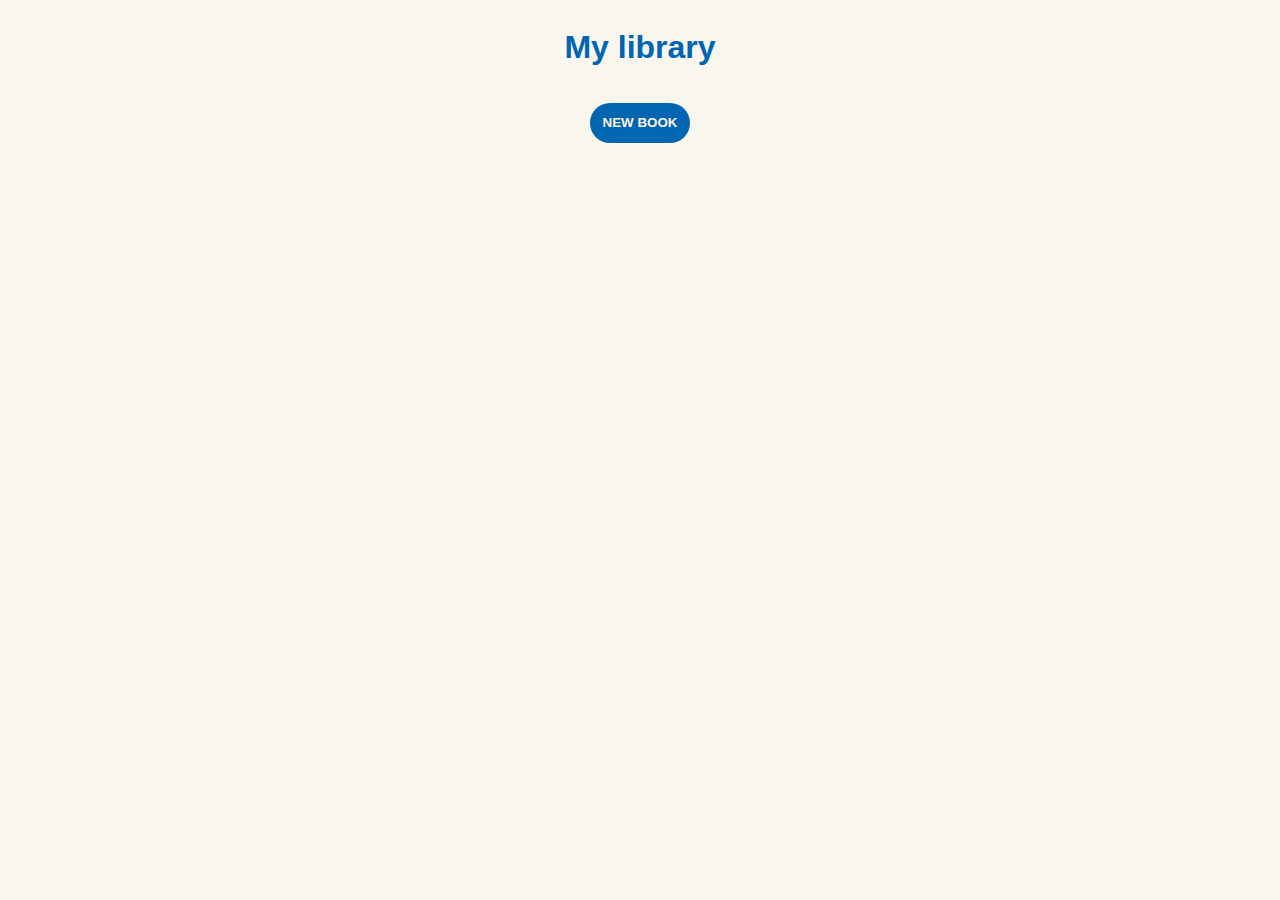
<file: index.html>
<!DOCTYPE html>
<html lang="en">
<head>
    <meta charset="UTF-8">
    <meta name="viewport" content="width=device-width, initial-scale=1.0">
    <title>Library</title>
    <link rel="stylesheet" href="./style.css">
</head>
<body>
    <div id="main-div">
        <h1>My library</h1>
        <button id="new-book-button">NEW BOOK</button> 

        <dialog id="dialog-new-book">
            <div class="input-row">
                <label>Title: </label>
                <input id="input-title" class="new-book-input"></input>
            </div>
            <div class="input-row">
                <label>Author: </label>
                <input id="input-author" class="new-book-input"></input>
            </div>
            <div class="input-row">
                <label>Pages: </label>
                <input type="number" id="input-pages" class="new-book-input"></input>
            </div>
            <div class="input-row">
                <label>Read: </label>
                <select id="select-is-read" name="select-is-read" class="new-book-input">
                    <option value="read">Read</option>
                    <option value="not read yet">Not read yet</option>
                </select>
            </div>
        
            <button id="dialog-cancel">Cancel</button>
            <button id="dialog-add-book">Add book</button>
    </dialog>
    </div>
    
</body>
<script src="./index.js"></script>
</html>
</file>
<file: style.css>
body{
    background-color: #F9F6EE;
}

#main-div{
    display: flex;
    flex-direction: column;
    align-items: center;
    justify-content: center;
}

h1{
    color:#0066b2;
    font-weight: bold;
    font-family: Verdana, Geneva, Tahoma, sans-serif;
}

#new-book-button{
    margin: 15px;
    background-color: #0066b2;
    color: #FCF5E5;
    width: 100px;
    height: 40px;
    border-radius: 3rem;
    font-weight: bold;
    border-style: none;
    border-color:  #0066b2;
}

table {
    border-collapse: collapse;
    width: 50rem;
    /* border: 1px solid black; */
}


td, th {
    /* border: 1px solid black; */
    padding: 10px 20px;
    text-align: center;
    word-wrap: break-word;
    max-width: 10rem;
    
}

.table-header{
    background-color: #0066b2;
    color: #FCF5E5;
    
}

td{
    background-color: white;
}

.button-edit-book, .button-delete-book{
    margin: 10px;
    background-color: #0066b2;
    color: #FCF5E5;
    width: 100px;
    height: 30px;
    border-radius: 3rem;
    font-weight: bold;
    border-style: none;
    border-color:  #0066b2;
}

/* dialog-window*/
#dialog-new-book{
    width: 300px;
    height: 300px;
    background-color: #0066b2;
    color: white;
    font-weight: bold;
}

.new-book-input{
    /* border: 1px solid black; */
    width: 200px;
    margin-left: 10px;
}

.input-row{
    display: flex;
    margin-bottom: 10px;
}

#dialog-add-book{
    margin-top: 20px;
}

label{
    width: 60px;
}
</file>
